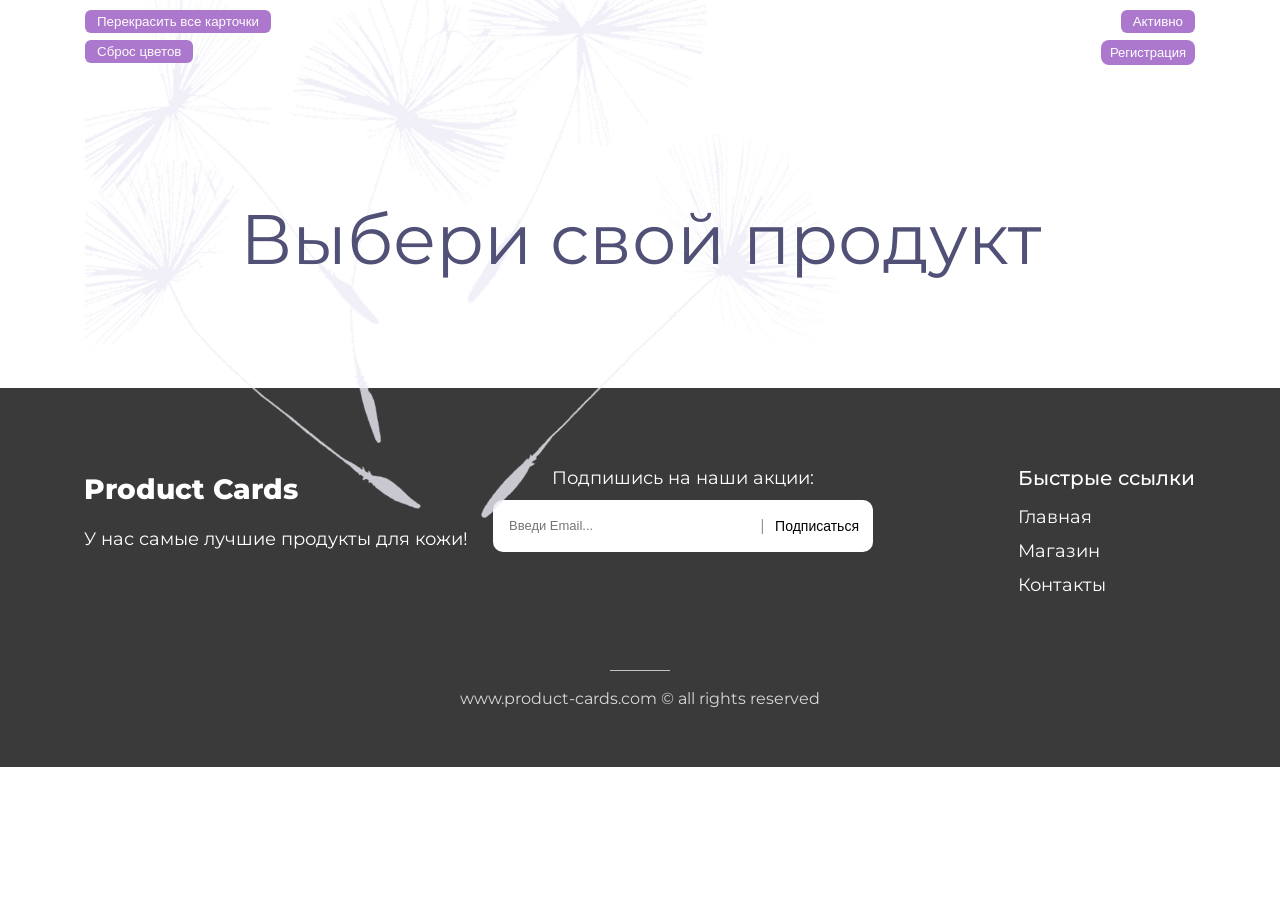
<file: index.html>
<!DOCTYPE html>
<html lang="en">
<head>
  <meta charset="UTF-8">
  <meta name="viewport" content="width=device-width, initial-scale=1.0">
  <link rel="preconnect" href="https://fonts.googleapis.com">
  <link rel="preconnect" href="https://fonts.gstatic.com" crossorigin>
  <link href="https://fonts.googleapis.com/css2?family=Montserrat:ital,wght@0,100..900;1,100..900&display=swap" rel="stylesheet">
  <link rel="stylesheet" href="reset.css">
  <link rel="stylesheet" href="style.css">
  <title>Product card</title>
</head>
<body>
 <section class="product-section">
  <div class="product-background"></div>
    <div class="product-cards">
      <button class="product-section__toggle">Активно</button>
        <button class="registration-button">Регистрация</button>
      <button class="product-section__action-all">Перекрасить все карточки</button> 
      <button class="product-section__reset">Сброс цветов</button>
      <h1 class="js-title title">Выбери свой продукт</h1>

      <div id="product-list">

      </div>
    </div>
  </section>

  <template id="product-template">
  <div class="product-card__content">
    <button class="product-card__action">Перекрасить фон нижней карточки</button>
    <div class="product-card__inner">
      <img class="product-card__image" src="" alt="">
      <p class="product-card__subtitle">Для нормальной кожи</p>
      <h2 class="product-card__title"></h2>
      <p class="product-card__description"></p>          
      <div class="product-card__box">
        <span class="product-card__composition">Состав:</span>  
        <ul class="product-card__composition-list"></ul>
      </div>
      <div class="product-card__price">
        <p class="product-card__price-text">Цена</p>
        <p class="product-card__price-value"></p>
      </div>
    </div>
  </div>
</template>

  <div id="overlay" class="modal-backdrop"></div>
  
  <div id="modal" class="popup-window">
    <div class="popup-box-content">
      <button id="closemodal-button" class="popup-dismiss-btn">&times;</button>
      
      <form id="registration-form" class="signup-form-container">
        <h2 class="registration-form-title">Регистрация</h2>
        
        <div class="form-input-group">
          <label for="name">Введите имя:</label>
          <input type="text" name="name" id="name" placeholder="Имя" required />
        </div>
        
        <div class="form-input-group">
          <label for="secondName">Введите фамилию:</label>
          <input type="text" name="secondName" id="secondName" placeholder="Фамилия" required />
        </div>
        
        <div class="form-input-group">
          <label for="birthDate">Дата Рождения:</label>
          <input type="date" name="birthDate" id="birthDate" required />
        </div>
        
        <div class="form-input-group">
          <label for="login">Логин</label>
          <input type="text" name="login" id="login" placeholder="логин" required />
        </div>
        
        <div class="form-input-group">
          <label for="password">Пароль</label>
          <input type="password" name="password" id="password" placeholder="пароль" required />
        </div>
        
        <div class="form-input-group">
          <label for="confirmPassword">Подтвердите пароль</label>
          <input type="password" name="confirmPassword" id="confirmPassword" placeholder="подтвердите пароль" required />
        </div>
        
        <button class="submit-form-button" type="submit">
          Зарегистрироваться
        </button>
      </form>
    </div>
  </div>

<footer class="footer-section">
  <div class="footer-wrapper">
    <div class="footer-branding-block">
      <div class="footer-identity">
        <p class="footer-main-logo">Product Cards</p>
        <p class="footer-subtext">
          У нас самые лучшие продукты для кожи!
        </p>
        <div class="social-links-wrap">
          <a href="https://t.me/SoulGooddman" target="_blank">
            <i class="fa-brands fa-telegram"></i>
          </a>
          <a href="https://vk.com" target="_blank">
            <i class="fa-brands fa-vk"></i>
          </a>
        </div>
      </div>

      <form class="newsletter-form">
        <label class="subscribe-input-label">Подпишись на наши акции:</label>
        <div class="subscribe-input-field">
          <input
            type="email"
            name="email"
            placeholder="Введи Email..."
            required
          />
          <span class="vertical-divider">|</span>
          <button type="submit">Подписаться</button>
        </div>
      </form>
      <nav class="footer-navigation">
        <p class="navigation-title">Быстрые ссылки</p>
        <ul class="navigation-list">
          <li><a href="#">Главная</a></li>
          <li><a href="#">Магазин</a></li>
          <li><a href="#">Контакты</a></li>
        </ul>
      </nav>
    </div>
    <div class="footer-copyright-block">
      <div class="footer-separator-line"></div>
      <p class="footer-legal-text">
        www.product-cards.com © all rights reserved
      </p>
    </div>
  </div>
</footer>

<div id="overlay" class="modal-backdrop"></div>
<div id="modal" class="popup-window">
  <div class="popup-box-content">
    <button id="closemodal-button" class="popup-dismiss-btn">&times;</button>
    </div>
</div>
  <script type="module" src="./js/main.js"></script>
</body>
</html>
</file>
<file: style.css>
.product-section {
  position: relative;
  padding-top: 200px;
}

.product-background {
  position: absolute;
  background-image: url("/images/dandelion-bg.png");
  background-repeat: no-repeat;
  background-size: cover;
  background-position: center;
  width: 790px;
  height: 697px;
  top: -90px;
  left: 85px;
  z-index: 1;
}

.title {
  width: 846px;
  margin-bottom: 110px;
  font-size: 70px;
  font-weight: 400;
  line-height: 78px;
  color: #515076;
  text-align: center;
  margin-left: auto;
  margin-right: auto;
}

.product-cards {
  width: 1110px;
  margin: 0 auto;
  position: relative;
  z-index: 2;
}

#product-list {
  display: flex;
  flex-wrap: wrap;
  gap: 45px;
  justify-content: center;
  margin-top: 40px;
}

.product-card__content {
  width: 340px;
  display: flex;
  flex-direction: column;
}

.product-card__inner {
  padding: 25px;
  background-color: #dad9f21a;
}

.product-card__image {
  width: 100%;
  height: 245px;
  margin-bottom: 30px;
}

.product-card__subtitle {
  font-size: 12px;
  font-weight: 400;
  line-height: 24px;
  color: #a5a3b9;
  margin-bottom: 5px;
}

.product-card__title {
  font-size: 20px;
  font-weight: 700;
  line-height: 27px;
  color: #515076;
  margin-bottom: 5px;
}

.product-card__description {
  font-size: 13px;
  font-weight: 400;
  line-height: 18px;
  color: #515076;
  margin-bottom: 15px;
}

.product-card__box {
  width: 254px;
  margin-bottom: 25px;
}

.product-card__composition {
  color: #515076;
  margin-bottom: 20px;
}

.product-card__item {
  margin-top: 5px;
  font-size: 13px;
  line-height: 18px;
  list-style-type: circle;
  list-style-position: inside;
  color: #515076;
}

.product-card__price {
  display: flex;
  justify-content: space-between;
}

.product-card__price-text {
  font-size: 20px;
  font-weight: 700;
  line-height: 24px;
  color: #515076;
}

.product-card__price-value {
  font-size: 20px;
  font-weight: 400;
  line-height: 24px;
  color: #515078;
}

.product-card__action {
  cursor: pointer;
  background-color: #8063eb;
  color: #fffbfb;
  max-width: 200px;
  width: 100%;
  margin: 0 auto 10px auto;
}

.product-card__action:hover {
  background-color: #515076;
  box-shadow:black;
  transform: translateY(-1px);
}

.product-card__action:active {
  color: #515076;
}

.product-section__action-all {
  position: absolute;
  top: -190px;
  left: 0px;
  background-color: #ab78ce;
  color: #fffbfb;
  cursor: pointer;
}

.product-section__action-all:hover {
  background-color: #515076;
  box-shadow:black;
  transform: translateY(-1px);
}

.product-section__action-all:active {
  color: #515076;
}

.product-section__reset {
  position: absolute;
  top: -160px;
  left: 0px;
  background-color: #ab78ce;
  color: #fffbfb;
  cursor: pointer;
}

.product-section__reset:hover {
  background-color: #515076;
  box-shadow:black;
  transform: translateY(-1px);
}

.product-section__reset:active {
  color: #515076;
}

.product-section__toggle {
  position: absolute;
  top: -190px;
  right: 0px;
  background-color: #ab78ce;
  color: #ffffff;
  font-weight: 100;
  cursor: pointer;
}

.product-section__toggle.is-active {
  background-color: #515076;
  color: #ffffff;
}

button {
  border-radius: 6px;
  padding: 4px 12px;
  border: none;
}

.footer-section {
  width: 100%;
  background-color: #3a3a3a;
  padding: 80px 0 60px;
}

.footer-wrapper {
  max-width: 1728px;
  margin: 0 auto;
  padding: 0 84px;
  box-sizing: border-box;
}

.footer-branding-block {
  display: grid;
  grid-template-columns: 1fr 430px 1fr;
  align-items: start;
}

.footer-identity {
  max-width: 520px;
  justify-self: start;
}

.footer-main-logo {
  margin: 0 0 16px;
  color: #ffffff;
  font-size: 28px;
  font-weight: 800;
  line-height: 1.54;
}

.footer-subtext {
  margin: 0 0 24px;
  color: #ffffff;
  font-size: 18px;
  font-weight: 400;
  line-height: 1.4;
  white-space: nowrap;
}

.social-links-wrap {
  display: flex;
  align-items: center;
  gap: 24px;
}

.social-links-wrap a {
  display: inline-flex;
  align-items: center;
  justify-content: center;
  color: #ffffff;
  font-size: 21px;
  text-decoration: none;
  line-height: 1;
}

.newsletter-form {
  width: 380px;
  justify-self: center;
  display: flex;
  flex-direction: column;
  align-items: center;
}

.subscribe-input-label {
  margin-bottom: 10px;
  color: #ffffff;
  font-size: 18px;
  font-weight: 400;
  line-height: 1.2;
  text-align: center;
}

.subscribe-input-field {
  width: 380px;
  height: 52px;
  background-color: #ffffff;
  border-radius: 10px;
  padding: 0 14px;
  display: flex;
  align-items: center;
  justify-content: space-between;
  box-sizing: border-box;
}

.subscribe-input-field input {
  flex: 1;
  border: none;
  outline: none;
  background: transparent;
  font-size: 13px;
  font-weight: 500;
  line-height: 1;
  color: rgba(0, 0, 0, 0.75);
}

.subscribe-input-field button {
  border: none;
  background: transparent;
  cursor: pointer;
  font-size: 14px;
  font-weight: 500;
  line-height: 1;
  color: #000000;
  padding: 0;
}

.vertical-divider {
  margin: 0 10px;
  color: #888;
  font-size: 16px;
  line-height: 1;
}

.footer-navigation {
  width: 178px;
  justify-self: end;
}

.navigation-title {
  margin: 0 0 20px;
  color: #ffffff;
  font-size: 20px;
  font-weight: 500;
  line-height: 1;
}

.navigation-list {
  margin: 0;
  padding: 0;
  list-style: none;
}

.navigation-list li {
  margin-bottom: 16px;
}

.navigation-list a {
  color: #ffffff;
  text-decoration: none;
  font-size: 18px;
  font-weight: 400;
  line-height: 1;
}

.navigation-list a:hover {
  text-decoration: underline;
}

.footer-copyright-block {
  text-align: center;
  margin-top: 60px;
}

.footer-separator-line {
  width: 60px;
  height: 1px;
  background-color: white;
  opacity: 0.7;
  margin: 0 auto 20px;
}

.footer-legal-text {
  margin: 0;
  color: white;
  font-size: 16px;
  opacity: 0.8;
}

.modal-backdrop {
  position: fixed;
  top: 0;
  left: 0;
  width: 100%;
  height: 100%;
  background: rgba(0, 0, 0, 0.5);
  display: none;
  z-index: 100;
}

.popup-window {
  position: fixed;
  top: 50%;
  left: 50%;
  transform: translate(-50%, -50%);
  display: none;
  z-index: 200;
}

.visible-popup {
  display: block;
}

.popup-box-content {
  background: white;
  padding: 30px;
  border-radius: 12px;
  min-width: 350px;
  position: relative;
  box-shadow: 0px 10px 30px rgba(0, 0, 0, 0.2);
}

.popup-dismiss-btn {
  position: absolute;
  top: 12px;
  right: 16px;
  border: none;
  background: transparent;
  font-size: 28px;
  line-height: 1;
  cursor: pointer;
  color: #333;
}

.signup-form-container {
  display: flex;
  flex-direction: column;
  gap: 15px;
}

.registration-form-title {
  margin: 0 0 10px;
  text-align: center;
  color: #333;
  font-size: 24px;
}

.form-input-group {
  display: flex;
  flex-direction: column;
  gap: 5px;
}

.form-input-group label {
  font-size: 14px;
  color: #666;
}

.form-input-group input {
  padding: 10px;
  border: 1px solid #ccc;
  border-radius: 6px;
  font-size: 14px;
}

.submit-form-button {
  background-color: #8063eb;
  color: white;
  border: none;
  padding: 12px;
  border-radius: 6px;
  font-size: 16px;
  font-weight: 600;
  cursor: pointer;
  margin-top: 10px;
}

.registration-button {
  background-color: #8063eb;
  color: white;
  border: none;
  padding: 14px 40px;
  font-size: 16px;
  font-weight: 600;
  border-radius: 8px;
  cursor: pointer;
  transition: background-color 0.2s ease, transform 0.1s ease;
}

.registration-button:hover {
  background-color: #515076;
}

.registration-button:active {
  transform: scale(0.98);
}

.registration-button {
  position: absolute;
  top: -160px;
  right: 0px;
  font-weight: 400;
  cursor: pointer;
  background-color: #ab78ce;
  color: white;
  cursor: pointer;
  font-size: 13px;
  padding: 5px 9px;
  z-index: 10;
}

.registration-button:hover {
  background-color: #515076;
  color: white;
}
</file>
